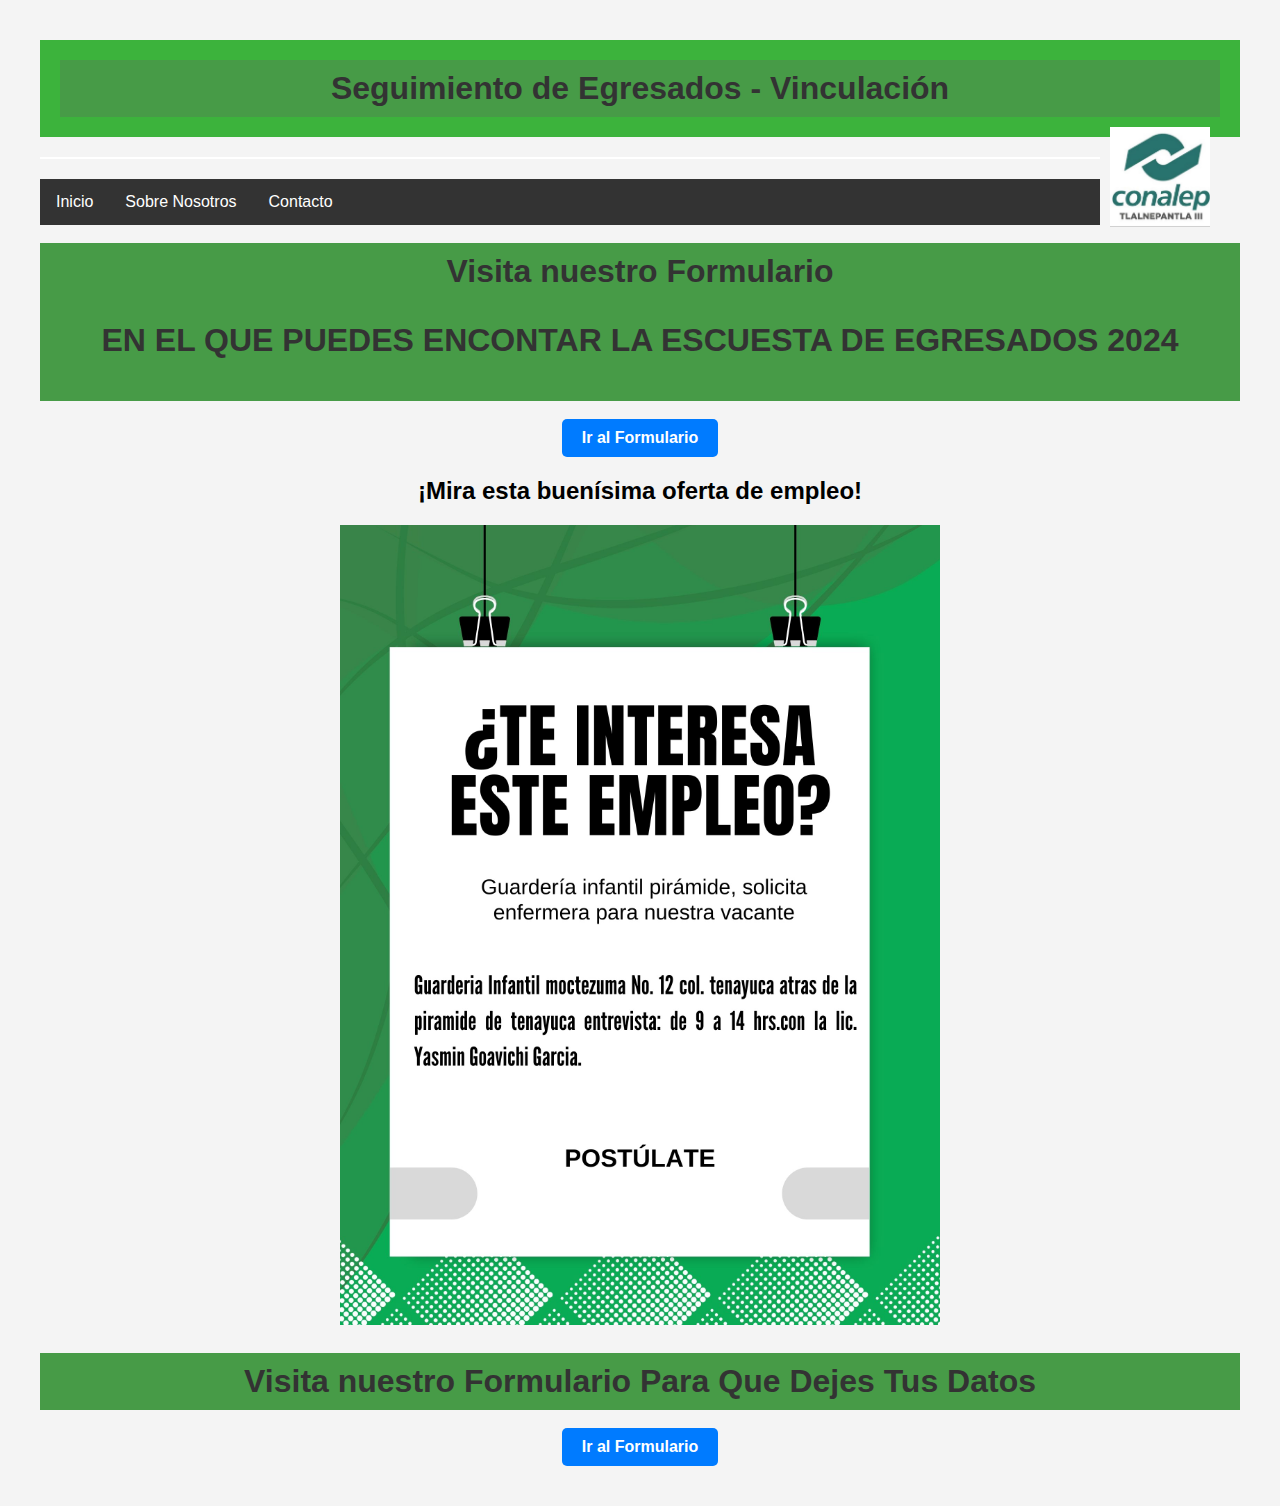
<file: index.html>
<!DOCTYPE html>
<html lang="en">

<head>
    <meta charset="UTF-8">
    <meta name="viewport" content="width=device-width, initial-scale=1.0">
    <title>Conalep III Vinculación</title>
    <style>
        body {
            background-color: #fdfbfb;
            margin: 0;
            font-family: Arial, sans-serif;
        }

        .container {
            background-color: #3cb33c;
            padding: 20px;
            text-align: center;
        }

        h1 {
            color: #FFFFFF;
            background-color: #479b47;
            padding: 10px;
            margin: 0;
        }

        .logo-img {
            float: center;
            display: block;
            margin: auto;
            max-width: 50%;
            height: auto;
        }

        .logoo-img {
            float: right;
            display: block;
            margin: 10px;
        }

        img {
            float: Center;
            margin: 10px;
        }

        hr {
            margin: 20px 0;
            border: none;
            height: 2px;
            background-color: #FFFFFF;
        }
    </style>
    <style>

        nav {
            background-color: #333;
            overflow: hidden;
        }

        nav a {
            float: left;
            display: block;
            color: white;
            text-align: center;
            padding: 14px 16px;
            text-decoration: none;
        }

        nav a:hover {
            background-color: #ddd;
            color: black;
        }
    </style>
    <style>
        body {
            font-family: Arial, sans-serif;
            margin: 20px;
            padding: 20px;
            background-color: #f4f4f4;
            text-align: center;
        }

        h1 {
            color: #333;
        }

        .enlace-formulario {
            display: inline-block;
            padding: 10px 20px;
            background-color: #007bff;
            color: #fff;
            text-decoration: none;
            font-weight: bold;
            border-radius: 5px;
            transition: background-color 0.3s;
        }

        .enlace-formulario:hover {
            background-color: #0056b3;
        }
    </style>
    </head>

<body>

    <div class="container">
        <h1>Seguimiento de Egresados - Vinculación</h1>


        <img src="img/imglogo.jpg" width="100" height="100" class="logoo-img">
    </div>

    <hr />

    <nav>
        <a href="intexinico.html">Inicio</a>
        <a href="indexsobre nosotros.html">Sobre Nosotros</a>
        <a href="indexcontacto.html">Contacto</a>
    </nav>


    <br>

    <h1>Visita nuestro Formulario  <p>EN EL QUE PUEDES ENCONTAR LA ESCUESTA DE EGRESADOS 2024</p> </h1>

    <br>

    <a href="https://forms.gle/waMJQwi5jYjEy3iN8" class="enlace-formulario">Ir al Formulario</a>

    <br>

    <h2>¡Mira esta buenísima oferta de empleo!</h2>

    <center>

        <img src="img/VACANTE.jpg" style="margin: 10px;" class="logo-img">

    </center>

    <br>

    <h1>Visita nuestro Formulario Para Que Dejes Tus Datos</h1>

    <br>

    <a href="https://forms.gle/o6FKNHxLHEsxXuLD7" class="enlace-formulario">Ir al Formulario</a>

</body>

</html>
</file>
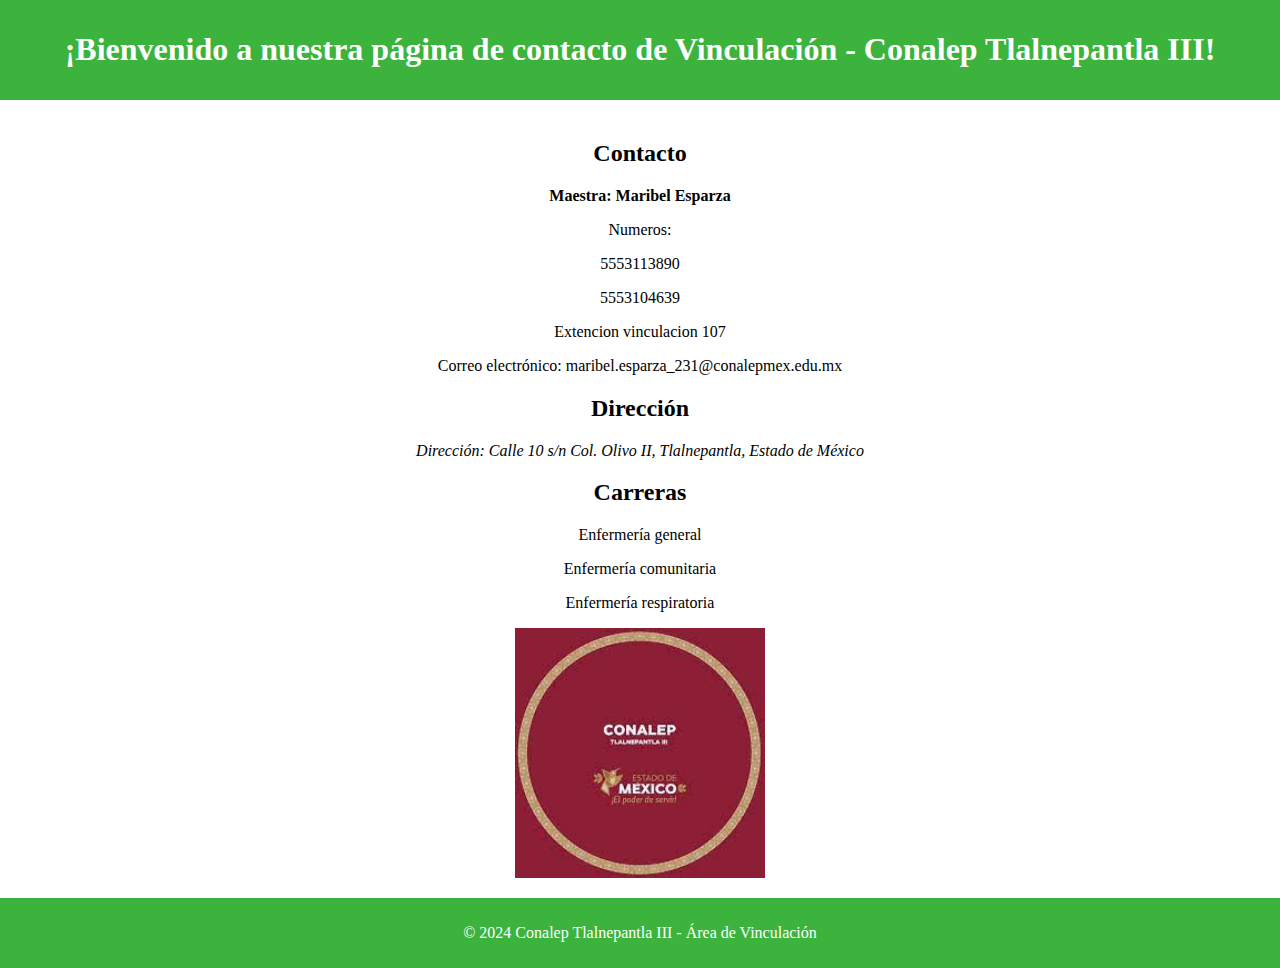
<file: indexcontacto.html>
<!DOCTYPE html>
<html lang="en">
<head>
    <meta charset="UTF-8">
    <meta name="viewport" content="width=device-width, initial-scale=1.0">
    <title>Contacto</title>
    <style>
        body {
            margin: 0;
            padding: 0;
            background-color: #ffffff;
            display: flex;
            flex-direction: column;
            align-items: center;
        }

        header, footer {
            width: 100%;
            background-color: #3cb33c;
            color: #fff;
            padding: 10px;
            text-align: center;
        }

        main {
            margin-top: 20px;
            text-align: center;
        }

        .imagen {
            margin: 10px;
        }


        ul {
            list-style-type: none;
            padding: 0;
        }

        li {
            margin-bottom: 5px;
        }
    </style>
</head>
<body>
<header>
    <h1>¡Bienvenido a nuestra página de contacto de Vinculación - Conalep Tlalnepantla III!</h1>
</header>

<main>
    <center>
    </center>
    <h2>Contacto</h2>
    <p><strong>Maestra: Maribel Esparza</strong></p>
    <p>Numeros:</p>
    <p>5553113890</p>
    <p>5553104639</p>
    <p>Extencion vinculacion 107</p>
    <p>Correo electrónico: maribel.esparza_231@conalepmex.edu.mx</p>

    <h2>Dirección</h2>
    <address>Dirección: Calle 10 s/n Col. Olivo II, Tlalnepantla, Estado de México</address>

    <h2>Carreras</h2>
    <p>Enfermería general</p>
    <p>Enfermería comunitaria</p>
    <p>Enfermería respiratoria</p>

    <img src="img/CONA.jpg" alt="CONA" width="250" height="250">
    <p> </p>
    <p> </p>
    <p> </p>
</main>

<footer>
    <p>&copy; 2024 Conalep Tlalnepantla III - Área de Vinculación</p>
</footer>
</body>
</html>
</file>
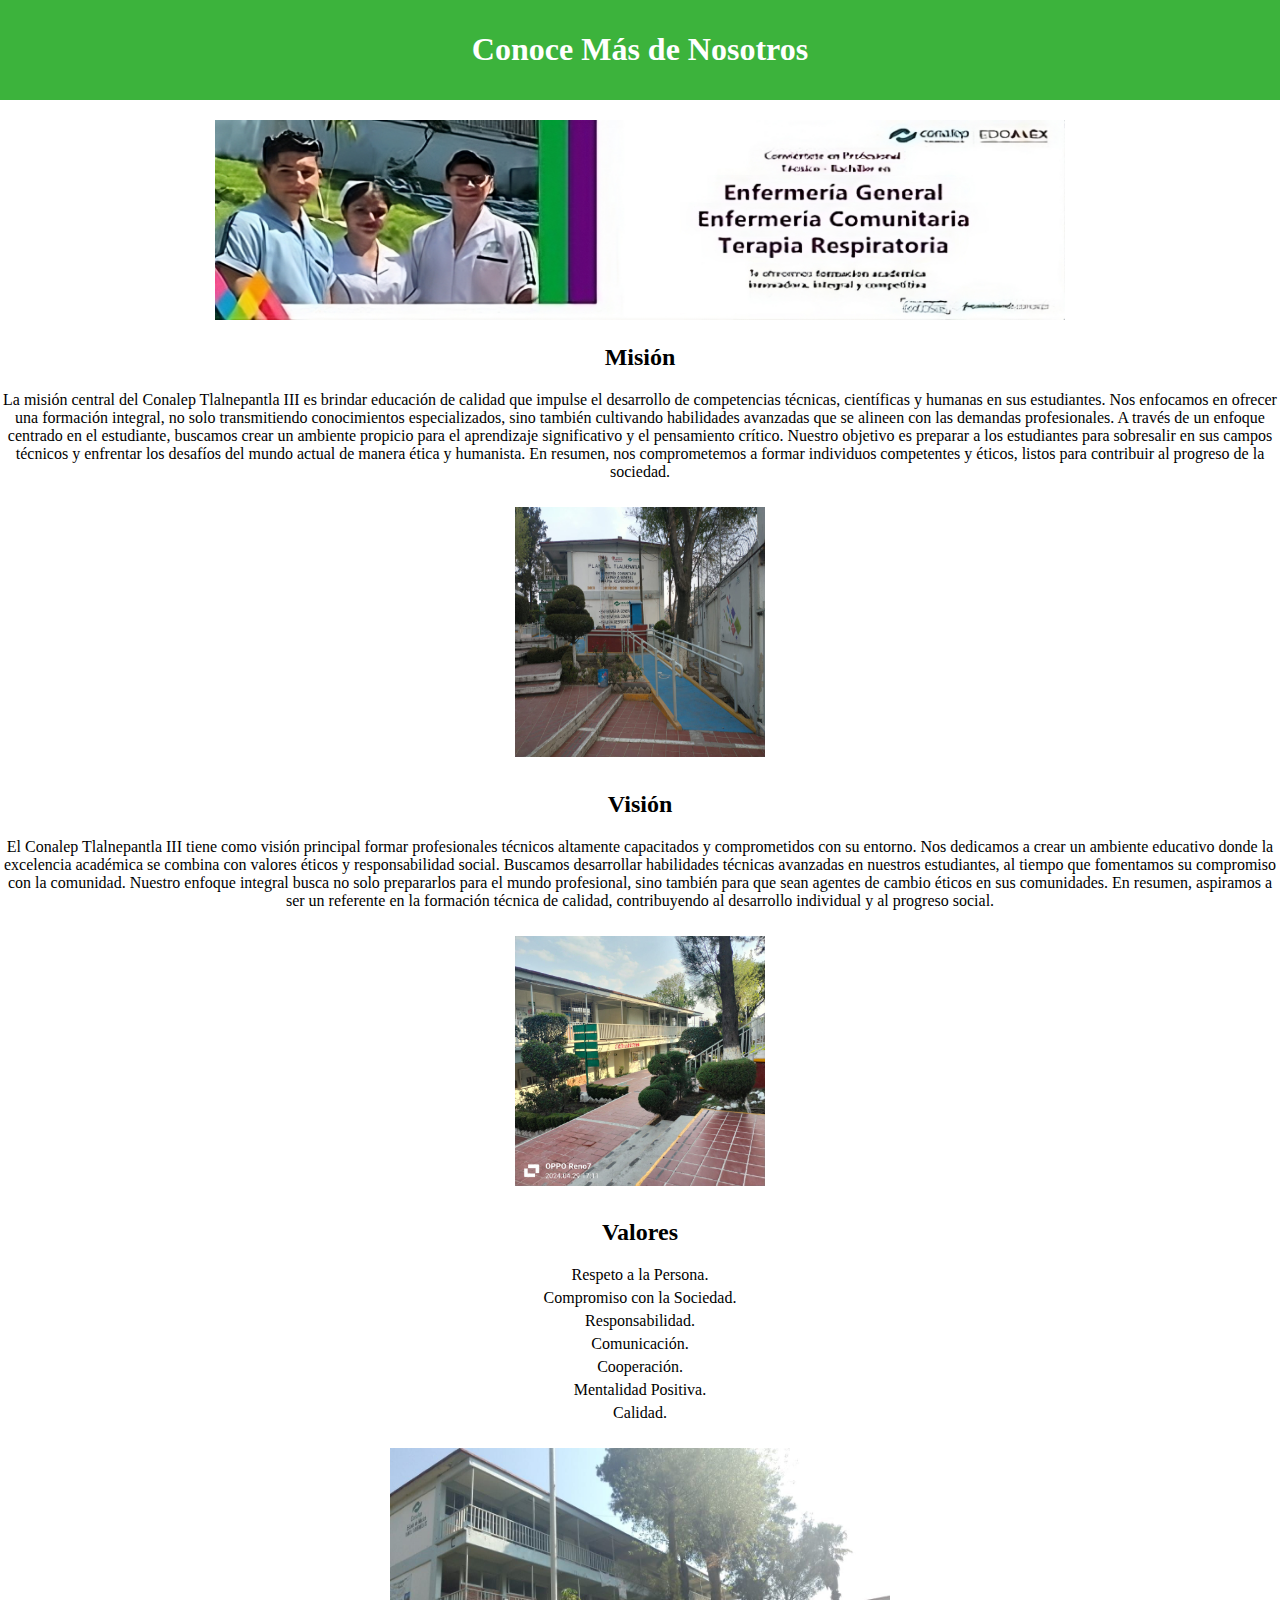
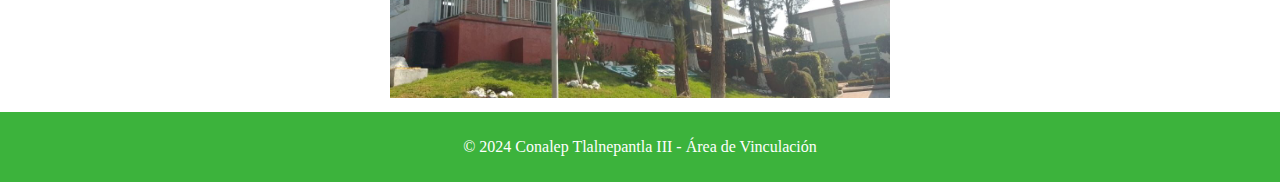
<file: indexsobre nosotros.html>
<!DOCTYPE html>
<html lang="en">
<head>
    <meta charset="UTF-8">
    <meta name="viewport" content="width=device-width, initial-scale=1.0">
    <title>Sobre Nosotros</title>
    <style>
        body {
            margin: 0;
            padding: 0;
            background-color: #ffffff;
            display: flex;
            flex-direction: column;
            align-items: center;
        }

        header, footer {
            width: 100%;
            background-color: #3cb33c;
            color: #fff;
            padding: 10px;
            text-align: center;
        }

        main {
            margin-top: 20px;
            text-align: center;
        }

        .imagen {
            margin: 10px;
        }


        ul {
            list-style-type: none;
            padding: 0;
        }

        li {
            margin-bottom: 5px;
        }
    </style>
</head>
<body>
<header>
    <h1>Conoce Más de Nosotros</h1>
</header>

<main>
    <center>
        <img src="img/sobre nosotros.jpg" width="850" height="200">
    </center>
    <h2>Misión</h2>
    <p>La misión central del Conalep Tlalnepantla III es brindar educación de calidad
        que impulse el desarrollo de competencias técnicas, científicas y humanas en sus estudiantes.
        Nos enfocamos en ofrecer una formación integral, no solo transmitiendo conocimientos especializados,
        sino también cultivando habilidades avanzadas que se alineen con las demandas profesionales.
        A través de un enfoque centrado en el estudiante, buscamos crear un ambiente propicio para el
        aprendizaje significativo y el pensamiento crítico. Nuestro objetivo es preparar a los estudiantes
        para sobresalir en sus campos técnicos y enfrentar los desafíos del mundo actual de manera ética y humanista.
        En resumen, nos comprometemos a formar individuos competentes y éticos, listos para contribuir al progreso de la sociedad.
    </p>
    <img class="imagen" src="img/botellas.jpg" width="250" height="250">
    <h2>Visión</h2>
    <p>El Conalep Tlalnepantla III tiene como visión principal
        formar profesionales técnicos altamente capacitados y comprometidos
        con su entorno. Nos dedicamos a crear un ambiente educativo donde la
        excelencia académica se combina con valores éticos y responsabilidad
        social. Buscamos desarrollar habilidades técnicas avanzadas en nuestros
        estudiantes, al tiempo que fomentamos su compromiso con la comunidad.
        Nuestro enfoque integral busca no solo prepararlos para el mundo profesional,
        sino también para que sean agentes de cambio éticos en sus comunidades. En resumen,
        aspiramos a ser un referente en la formación técnica de calidad, contribuyendo al
        desarrollo individual y al progreso social.
    </p>
    <img class="imagen" src="img/tapas.jpg" width="250" height="250">

    <h2>Valores</h2>
    <ul>
        <li>Respeto a la Persona.</li>
        <li>Compromiso con la Sociedad.</li>
        <li>Responsabilidad.</li>
        <li>Comunicación.</li>
        <li>Cooperación.</li>
        <li>Mentalidad Positiva.</li>
        <li>Calidad.</li>
    </ul>

    <img class="imagen" src="img/salon.jpg" width="500" height="250">
</main>

<footer>
    <p>&copy; 2024 Conalep Tlalnepantla III - Área de Vinculación</p>
</footer>
</body>
</html>
</file>
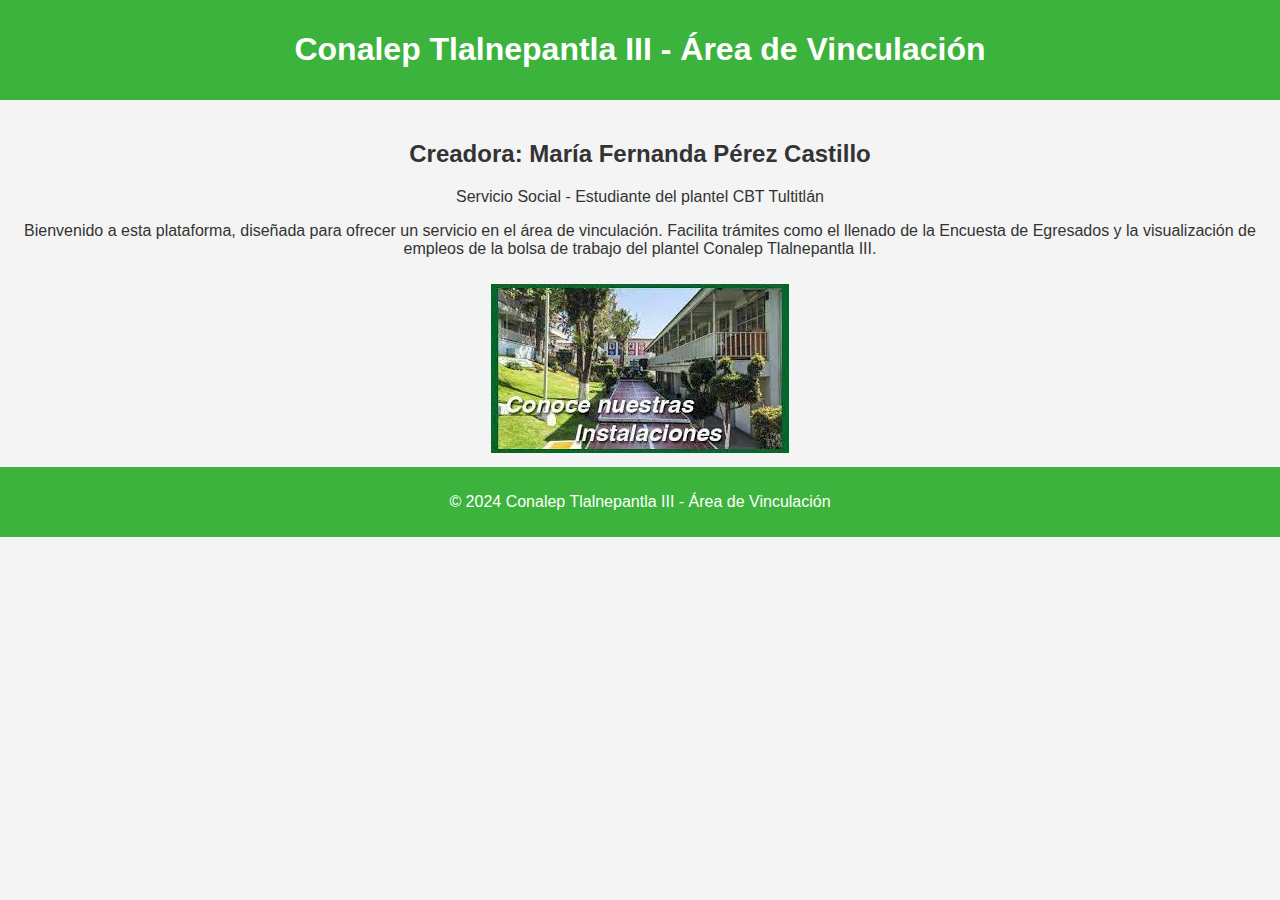
<file: intexinico.html>
<!DOCTYPE html>
<html lang="en">
<head>
    <meta charset="UTF-8">
    <meta name="viewport" content="width=device-width, initial-scale=1.0">
    <title>Inicio</title>
    <style>
        body {
            font-family: Arial, sans-serif;
            margin: 0;
            padding: 0;
            background-color: #f4f4f4;
            color: #333;
            display: flex;
            flex-direction: column;
            align-items: center;
        }

        header, footer {
            width: 100%;
            background-color: #3cb33c;
            color: #fff;
            padding: 10px;
            text-align: center;
        }

        main {
            margin-top: 20px;
            text-align: center;
        }

        .imagen {
            margin: 10px;
        }
    </style>
</head>
<body>
<header>
    <h1>Conalep Tlalnepantla III - Área de Vinculación</h1>
</header>

<main>
    <h2>Creadora: María Fernanda Pérez Castillo</h2>
    <p>Servicio Social - Estudiante del plantel CBT Tultitlán</p>
    <p>Bienvenido a esta plataforma, diseñada para ofrecer un servicio en el área de vinculación. Facilita trámites como el llenado de la Encuesta de Egresados y la visualización de empleos de la bolsa de trabajo del plantel Conalep Tlalnepantla III.</p>
    <img class="imagen" src="img/inicio.jpg" alt="Imagen de inicio">
</main>

<footer>
    <p>&copy; 2024 Conalep Tlalnepantla III - Área de Vinculación</p>
</footer>
</body>
</html>
</file>
